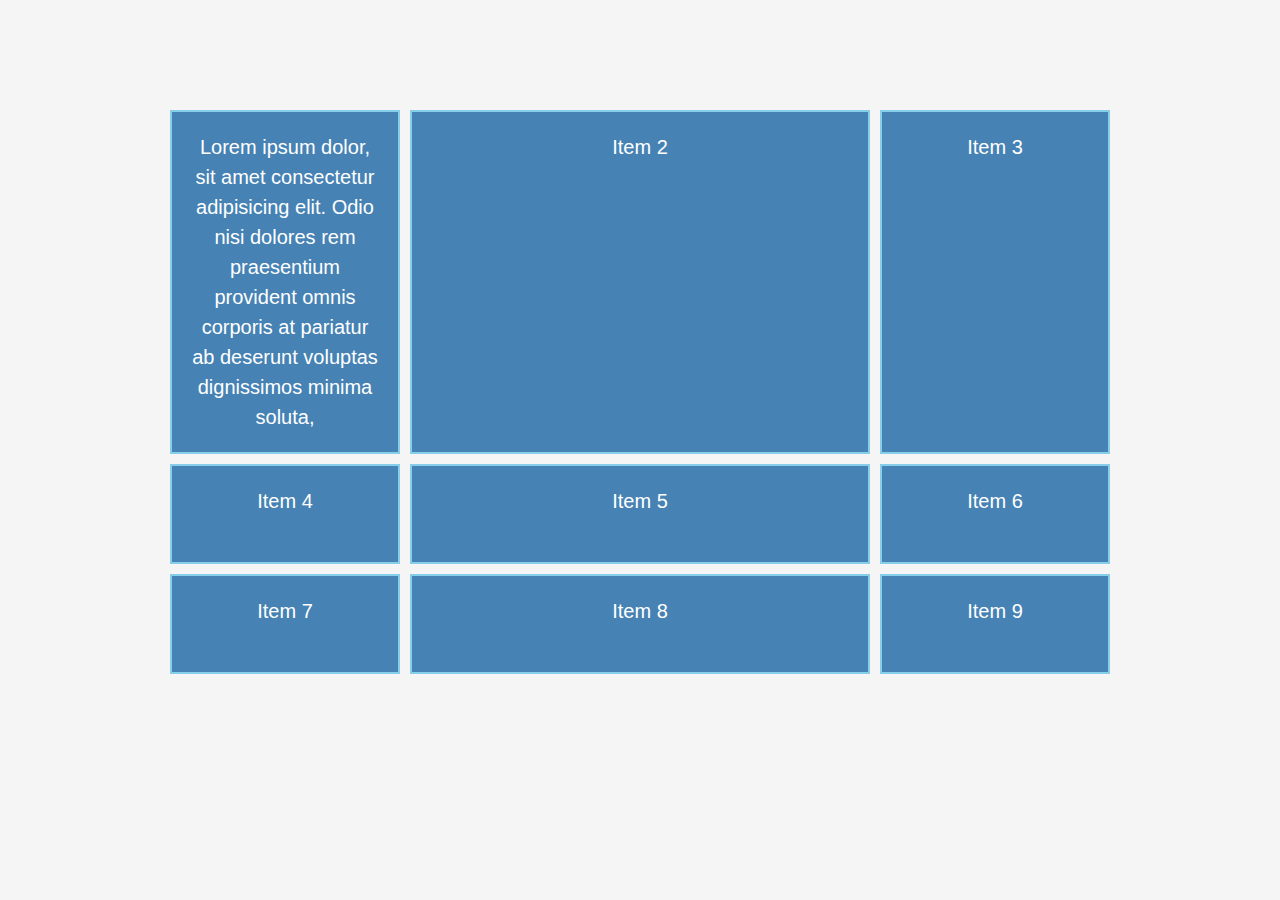
<file: index.html>
<!DOCTYPE html>
<html lang="en">
<head>
    <meta charset="UTF-8">
    <meta http-equiv="X-UA-Compatible" content="IE=edge">
    <meta name="viewport" content="width=device-width, initial-scale=1.0">
    <link rel="stylesheet" href="style.css">
    <title>Document</title>
</head>
<body>
    <div class="container">
        <div class="item">Lorem ipsum dolor, sit amet consectetur adipisicing elit. Odio nisi dolores rem praesentium provident omnis corporis at pariatur ab deserunt voluptas dignissimos minima soluta,
        </div>
        <div class="item">Item 2</div>
        <div class="item">Item 3</div>
        <div class="item">Item 4</div>
        <div class="item">Item 5</div>
        <div class="item">Item 6</div>
        <div class="item">Item 7</div>
        <div class="item">Item 8</div>
        <div class="item">Item 9</div>
    </div>
</body>
</html>
</file>
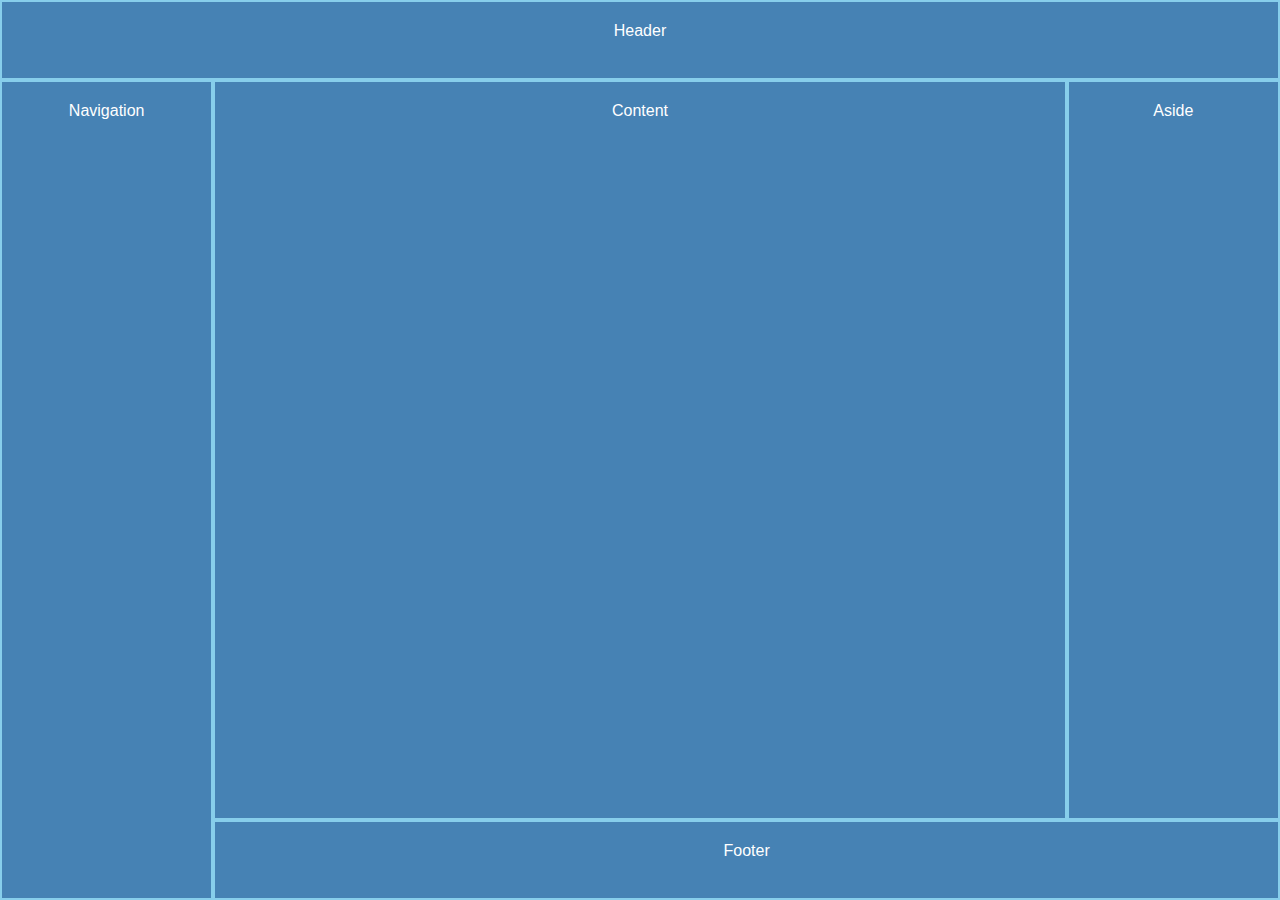
<file: grid.html>
<!DOCTYPE html>
<html lang="en">
<head>
    <meta charset="UTF-8">
    <meta http-equiv="X-UA-Compatible" content="IE=edge">
    <meta name="viewport" content="width=device-width, initial-scale=1.0">
    <link rel="stylesheet" href="grid.css">
    <title>Document</title>
</head>
<body>
    <header>Header</header>
     <nav>Navigation</nav>
    <main>Content</main>
    <aside>Aside</aside>
    <footer>Footer</footer>
</body>
</html>
</file>
<file: style.css>
* {
    box-sizing: border-box;
    padding:0;
    margin:0;
}
body {
    font-family: 'Open Sans',sans-serif;
    font-size: 16px;
    line-height: 1.5;
    color:#333;
    background: #f5f5f5;
}
.container {
    max-width:960px;
    margin:100px auto;
    padding:10px;
    display: grid;
    grid-template-columns: 1fr 2fr 1fr;
    /* column-gap: 10px;
    row-gap: 10px; */
    grid-auto-rows: minmax(100px,auto);
    gap:10px;
    /* align-items: center;
    justify-content: center; */
}
.item {
    background-color:steelblue;
    color:#fff;
    border:2px solid skyblue;
    padding:20px;
    font-size:20px;
    text-align: center;
}
/* .item:nth-child(1) {
    grid-column: 1 / span 2;
    background:#333;
}
.item:nth-child(2) {
    grid-row: 2/ span 2;
    background-color: green;
} */
@media (max-width:500px) {
    .container {
        grid-template-columns: 1fr;
        background-color: #333;
    }
}
</file>
<file: grid.css>
* {
    padding:0px;
    margin:0px;
    box-sizing: border-box;
}
body {
    font-family: 'Open Sans', sans-serif;
    height: 100vh;
    font-size: 1rem;
    display: grid;
    grid-template-columns: 1fr 4fr 1fr;
    grid-template-rows: 80px 1fr 80px;
}
header,
nav,
aside,
main,
footer {
    background-color: steelblue;
    color:#fff;
    padding:20px 0;
    border: 2px skyblue solid;
    text-align: center;
}
header {
    grid-column: 1 /4 ;
}
nav {
    grid-row: 2 / 4;
}
footer {
   grid-column: 2 / 4;
}
</file>
